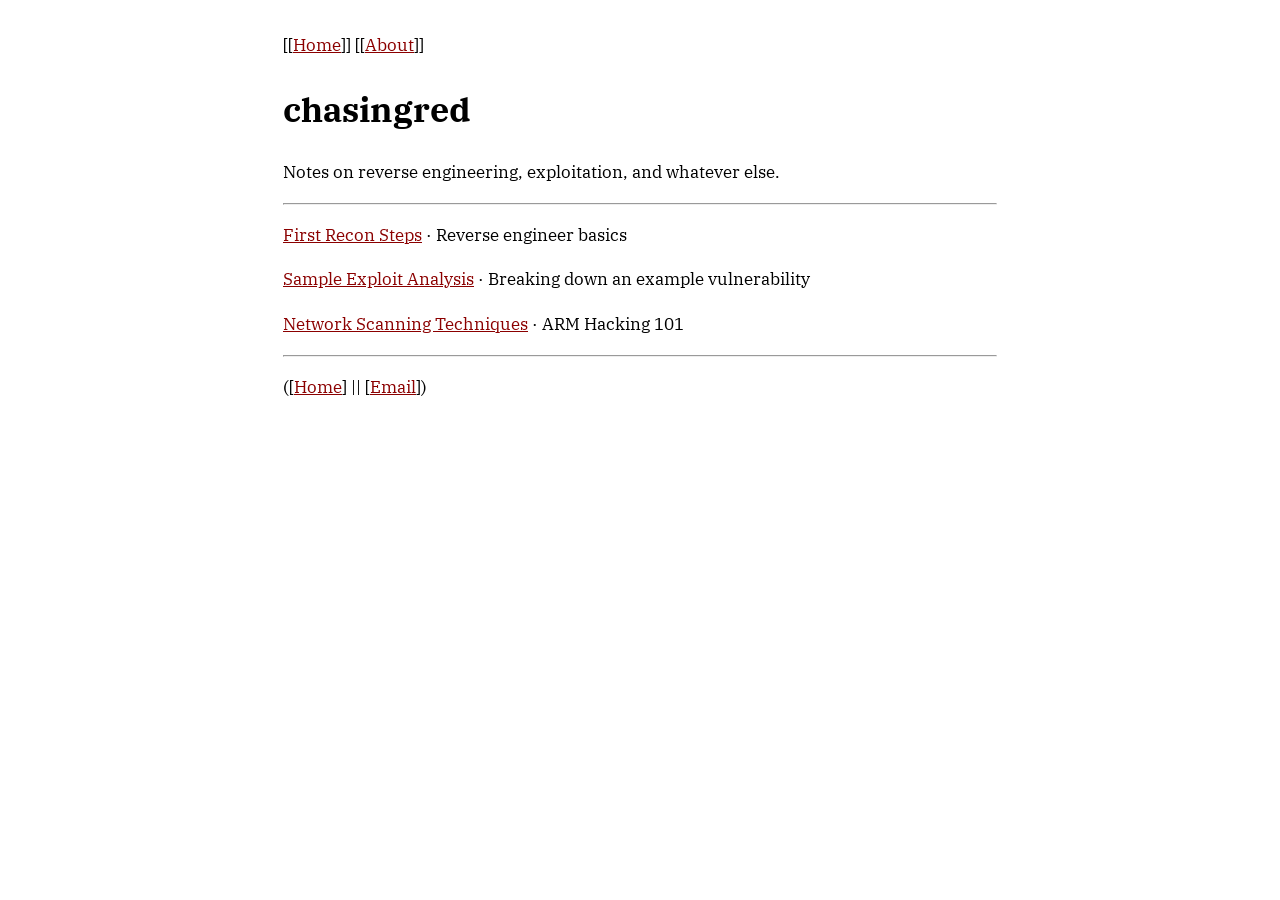
<file: index.html>
<!DOCTYPE html>
<html lang="en">
<head>
  <meta charset="UTF-8" />
  <meta name="viewport" content="width=device-width, initial-scale=1.0" />
  <title>RedMach</title>
  <link rel="stylesheet" href="style.css" />
</head>
<body>

  <p>[[<a href="./">Home</a>]] [[<a href="about.html">About</a>]]</p>

  <h1>chasingred</h1>
  <p>Notes on reverse engineering, exploitation, and whatever else.</p>

  <hr />

  <p><a href="posts/first-post.html">First Recon Steps</a> · Reverse engineer basics</p>
  <p><a href="posts/sample-exploit.html">Sample Exploit Analysis</a> · Breaking down an example vulnerability</p>
  <p><a href="posts/network-scanning.html">Network Scanning Techniques</a> · ARM Hacking 101</p>

  <hr />

  <p>([<a href="./">Home</a>] || [<a href="mailto:you@example.com">Email</a>])</p>

</body>
</html>
</file>
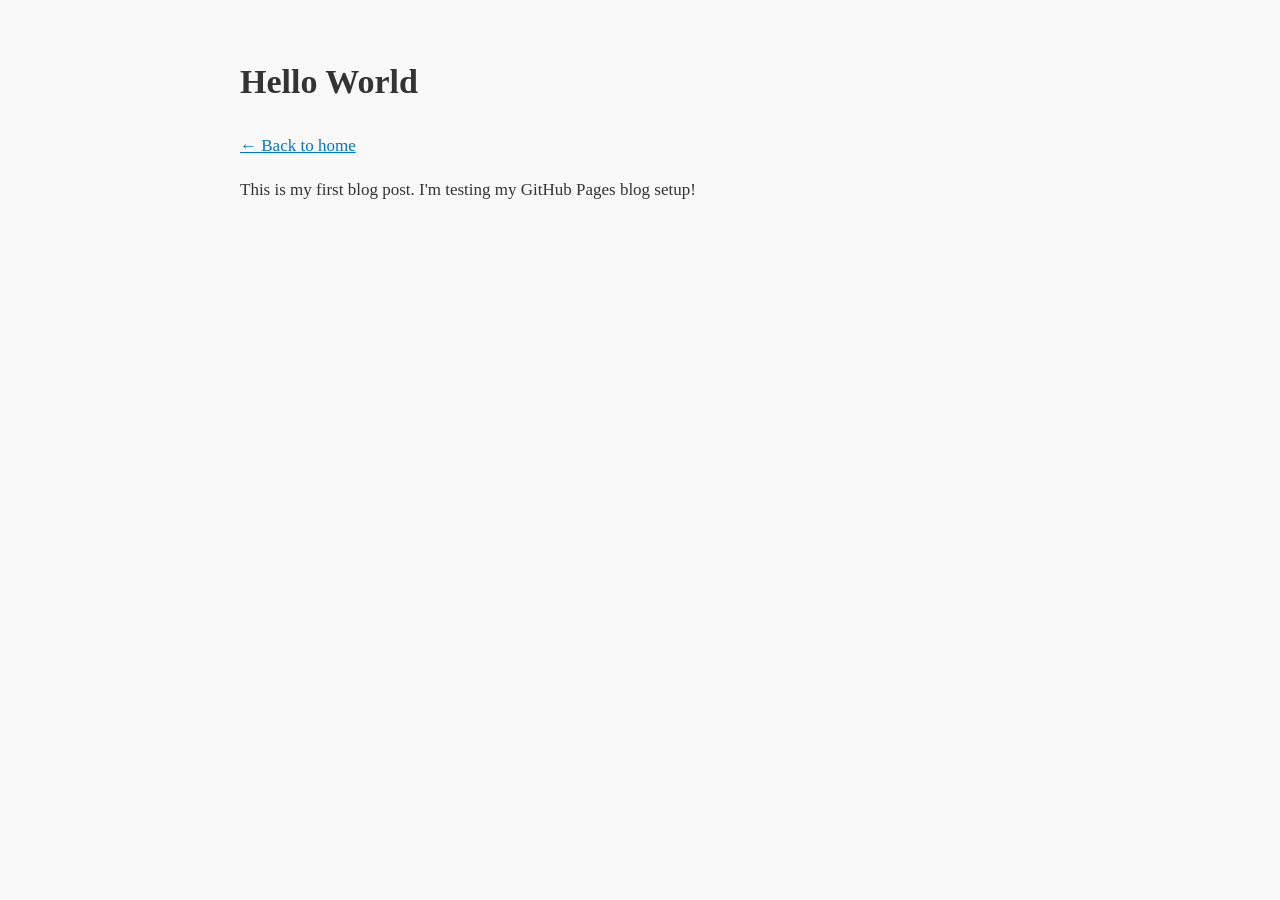
<file: re.html>
<!DOCTYPE html>
<html lang="en">
  <head>
    <meta charset="UTF-8" />
    <meta name="viewport" content="width=device-width, initial-scale=1.0" />
    <title>Hello World</title>
    <link rel="stylesheet" href="../style.css" />
    <style>
      body {
        font-family: Georgia, serif;
        background: #f9f9f9;
        color: #333;
        line-height: 1.6;
        max-width: 800px;
        margin: auto;
        padding: 2rem;
      }
      a {
        color: #0077cc;
      }
    </style>
  </head>
  <body>
    <h1>Hello World</h1>
    <p><a href="../index.html">← Back to home</a></p>
    <p>This is my first blog post. I'm testing my GitHub Pages blog setup!</p>
  </body>
</html>
</file>
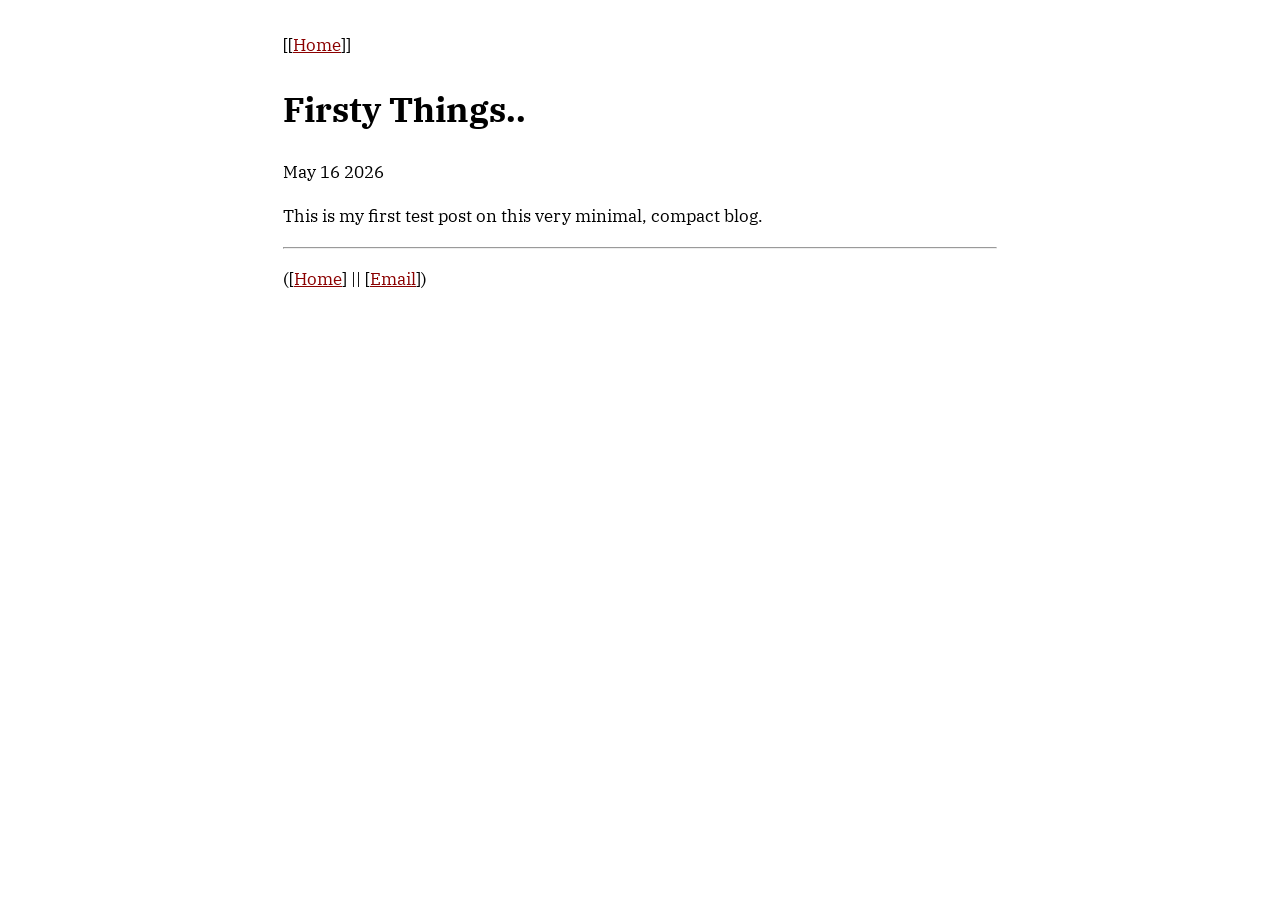
<file: posts/first-post.html>
<!DOCTYPE html>
<html lang="en">
<head>
  <meta charset="UTF-8" />
  <meta name="viewport" content="width=device-width, initial-scale=1.0" />
  <title>Firsty Things.. — chasingred</title>
  <link rel="stylesheet" href="../style.css" />
</head>
<body>

  <p>[[<a href="../">Home</a>]]</p>

  <h1>Firsty Things..</h1>
  <p>May 16 2026</p>

  <p>This is my first test post on this very minimal, compact blog.</p>

  <hr />

  <p>([<a href="../">Home</a>] || [<a href="mailto:you@example.com">Email</a>])</p>

</body>
</html>
</file>
<file: style.css>
@import url('https://fonts.googleapis.com/css2?family=IBM+Plex+Serif:ital,wght@0,400;0,500;0,700;1,400&display=swap');

:root {
  color-scheme: dark light;
}

body {
  max-width: 42em;
  margin: 2rem auto;
  padding: 0 1rem;
  font-family: "IBM Plex Serif", Charter, Georgia, serif;
  font-size: 1.0625rem;
  line-height: 1.6;
}

a {
  color: #8b0000;
}

@media (prefers-color-scheme: dark) {
  a {
    color: #ff8a8a;
  }
}

pre {
  background: rgba(127, 127, 127, 0.12);
  padding: 0.75rem 1rem;
  overflow-x: auto;
}

code {
  font-family: ui-monospace, "SF Mono", Menlo, Consolas, monospace;
}
</file>
